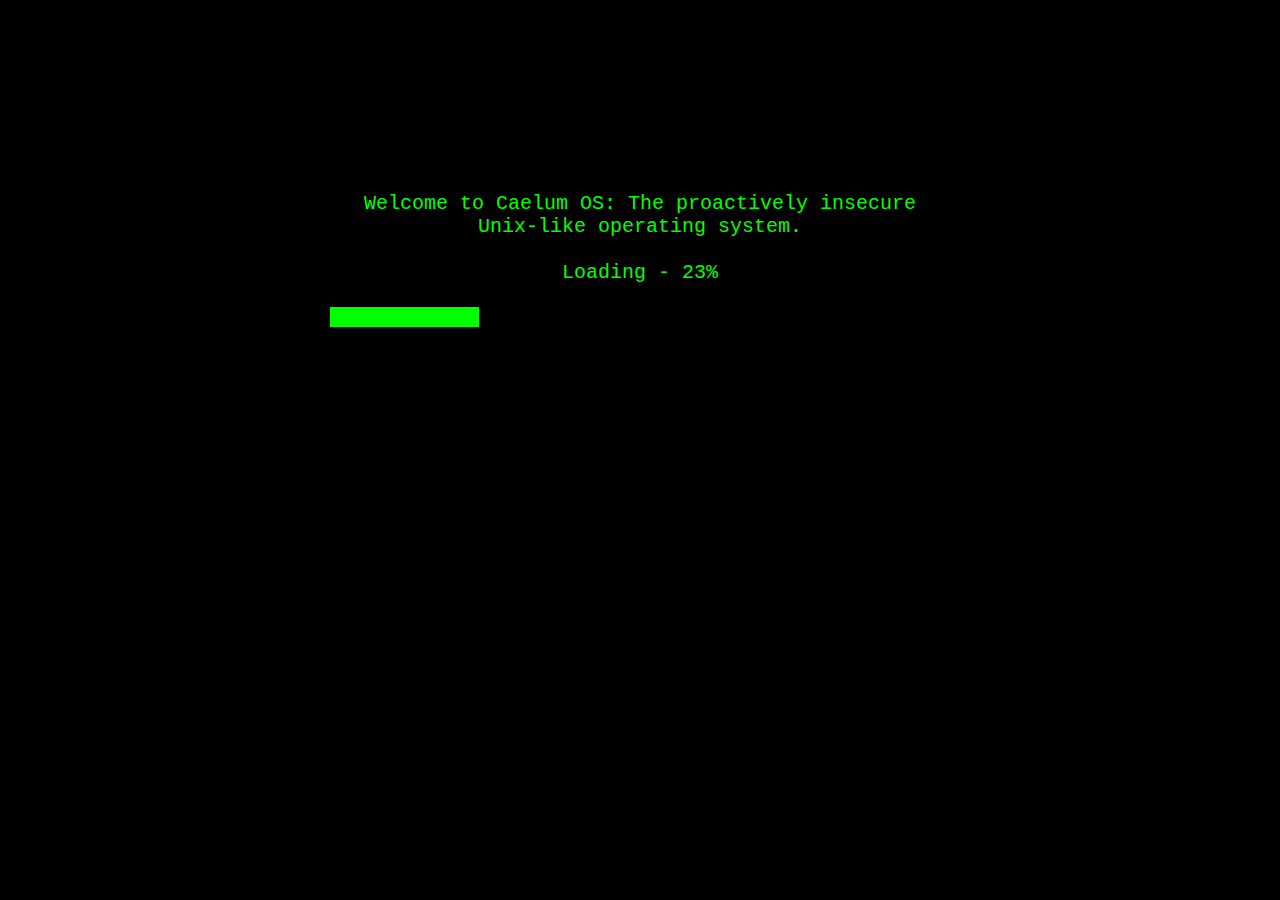
<file: index.html>
<!DOCTYPE html>
<html lang="en">
<!-- Redesigned from the ground up to act as a virtual console -->
<head>
    <meta content="text/html;charset=utf-8" http-equiv="Content-Type">
    <meta content="utf-8" http-equiv="encoding">
    <title>CyberLives</title>
    <link rel="stylesheet" href="css/terminal.css" />
    <script src="js/jquery.min.js"></script>
    <script src="js/sha3.js"></script>
    <script type="text/javascript" src="js/console.js"></script>
</head>
<body>
    <div id="consoleMain">
        <div id="console">
            <p>So you have Javascript turned off. If you want the new site to work then I would advise to turn it back on. The script does nothing to track you or anything malicious. The source code is in console.js if you wish to survey it for yourself. JQuery and crypto-js are the only 3rd party libraries used.</p>
            <p>I promise I am not trying to blow up your computer (Disclaimer: This is not a guarentee for your computer not exploding).</p>
            <p>If you really don't want to use javascript then the legacy version of the site is <a href="index_legacy.html">here.</a></p>
        </div>
        <div id="bottomDiv">
            <label id="prompt">$ <div id="dir">~</div>&gt;</label>
            <span><input id="input" class="entry"/></span>
        </div>
    </div>
</body>
</html>
</file>
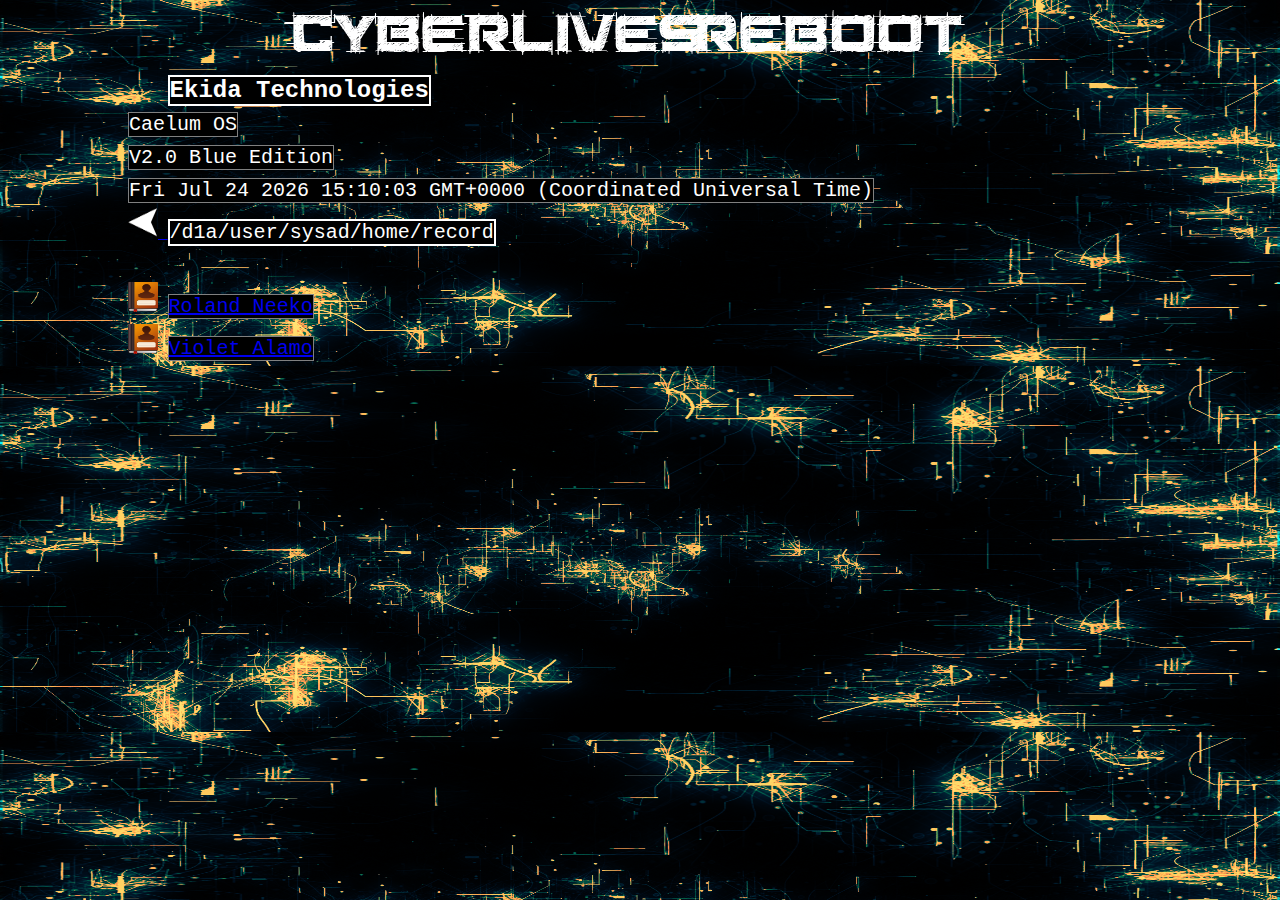
<file: diary.html>
<!DOCTYPE html>
<html lang="en">
    <head>
        <meta content="text/html;charset=utf-8" http-equiv="Content-Type">
        <meta content="utf-8" http-equiv="encoding">
        
        <title>CyberLives</title>
        
        <link rel="stylesheet" href="css/style.css" />
        <script type="text/javascript" src="java/clock.js"></script>
    </head>
    <body onload="display_ct();">
    <div>
        <header>
            <img src="portal_files/cybwhitetran.png">
        </header>
        <img src="portal_files/tran.png" class="backico">
        <h2>Ekida Technologies</h2>
    </div>
    <div>
        <span class="tate">Caelum OS</span>
    </div>
    <div>
        <span class="tate">V2.0 Blue Edition</span>
    </div>
    <div>
        <span id="ct" class="tate">Fri Sep 11 2015 10:00:44 GMT+1000 (E. Australia Standard Time)</span>
    </div>

    <div class="h0space">
        <a href="index_legacy.html">
            <img src="portal_files/back.png" class="backico">
        </a>
        <div class="h0">/d1a/user/sysad/home/record</div>
    </div>
        <div id="pagelinks">
            <div>
                <img src="icons/pers.png" class="backico">
                <div class="tate"><a href="roland.html">Roland Neeko</a></div>
            </div>
            <div>
                <img src="icons/pers.png" class="backico">
                <div class="tate"><a href="violet.html">Violet Alamo</a></div>
            </div>
        </div>
    </body>
</html>
</file>
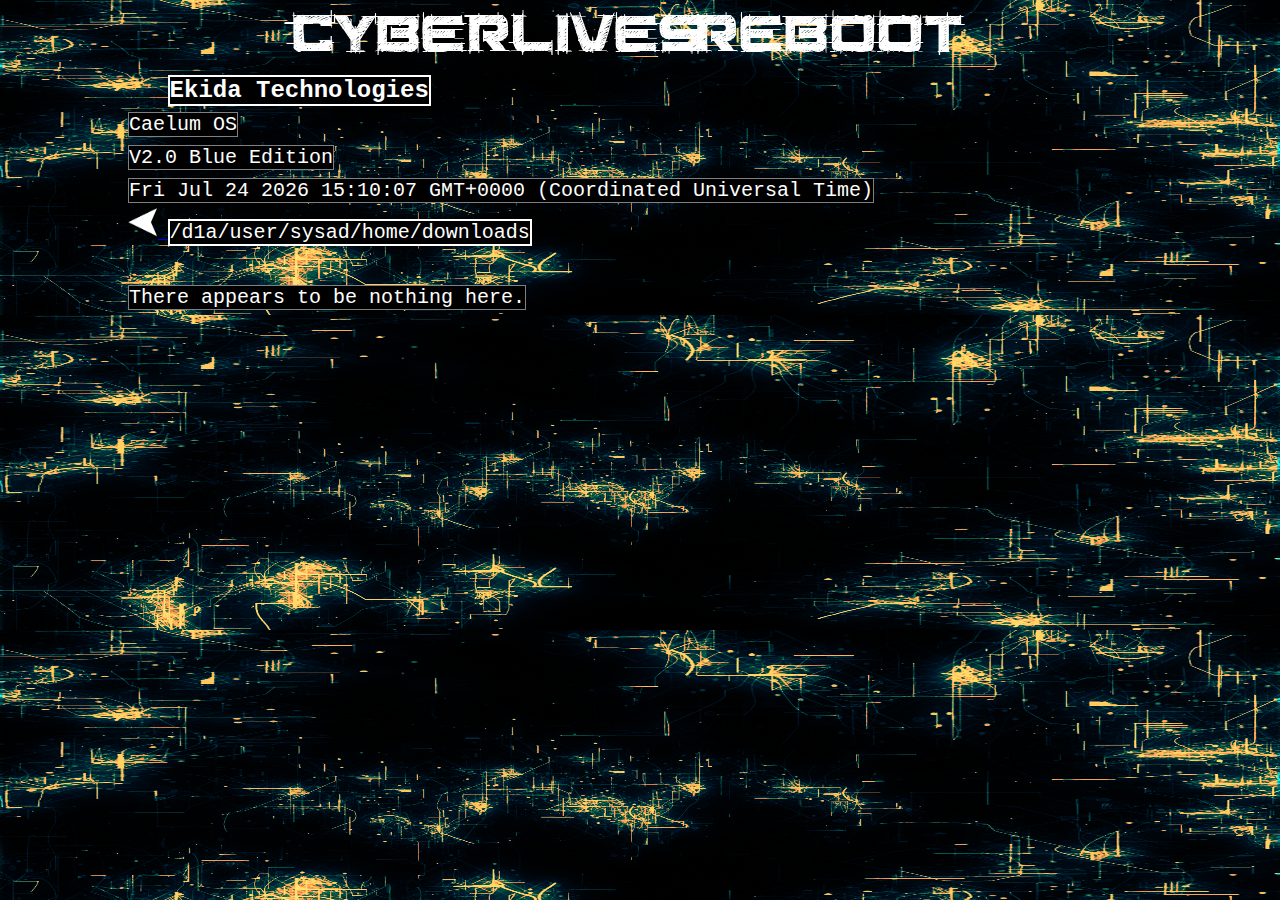
<file: extras.html>
<!DOCTYPE html>
<html lang="en">

<head>
    <meta content="text/html;charset=utf-8" http-equiv="Content-Type">
    <meta content="utf-8" http-equiv="encoding">

    <title>CyberLives</title>

    <link rel="stylesheet" href="css/style.css" />
    <script type="text/javascript" src="java/clock.js"></script>
</head>

<body onload=display_ct();>
    <div>
        <header>
            <img src="portal_files/cybwhitetran.png">
        </header>
        <img src="portal_files/tran.png" class="backico">
        <h2>Ekida Technologies</h2>
    </div>
    <div>
        <span class="tate">Caelum OS</span>
    </div>
    <div>
        <span class="tate">V2.0 Blue Edition</span>
    </div>
    <div>
        <span id="ct" class="tate">Fri Sep 11 2015 10:00:44 GMT+1000 (E. Australia Standard Time)</span>
    </div>

    <div class="h0space">
        <a href="index_legacy.html">
            <img src="portal_files/back.png" class="backico">
        </a>
        <div class="h0">/d1a/user/sysad/home/downloads</div>
    </div>
    <div class="tate">
        There appears to be nothing here.
    </div>
</body>

</html>
</file>
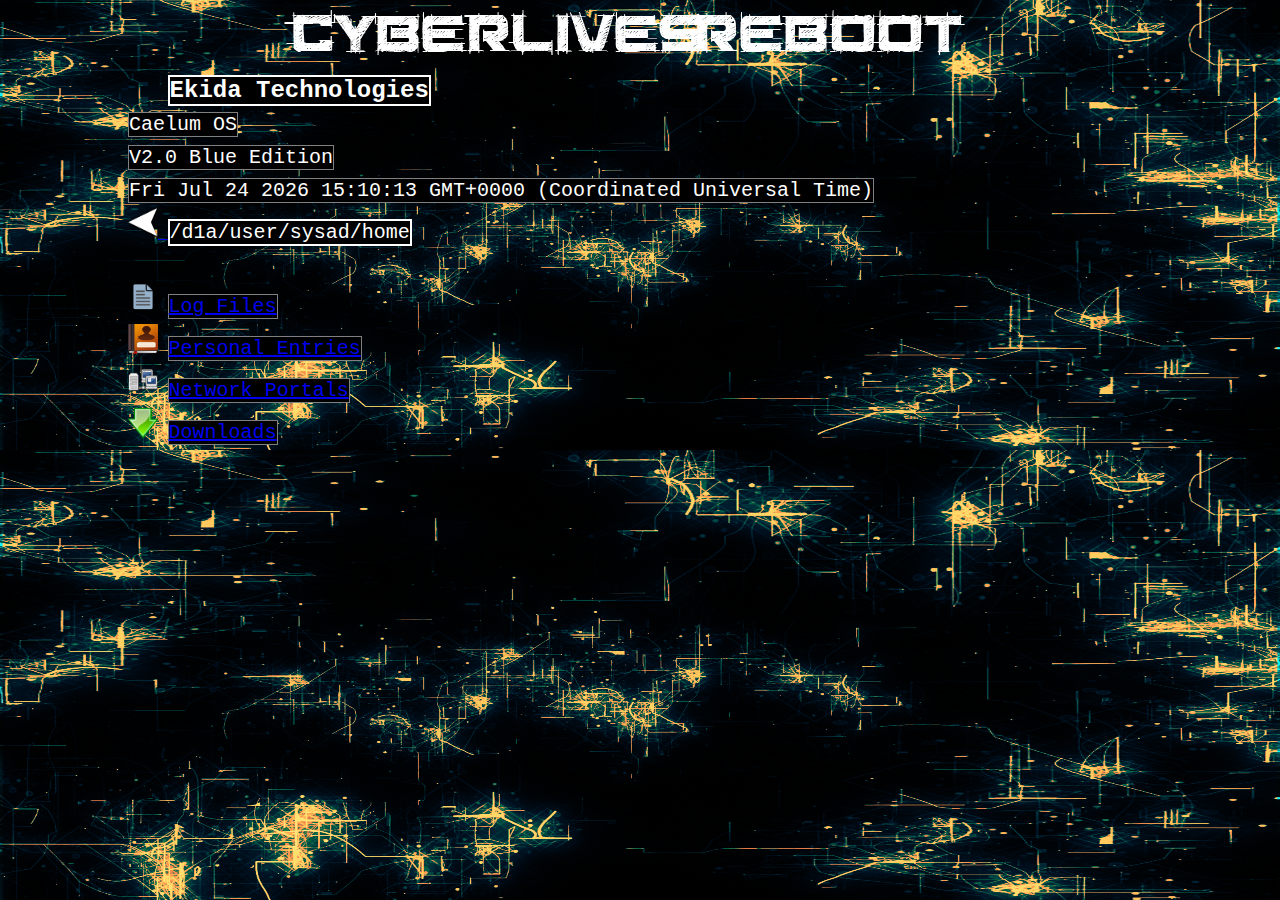
<file: index_legacy.html>
<!DOCTYPE html>
<html lang="en">
<!--Website has now been updated to html 5 standards. No this is not a virus, it simpily mean that the page is now easier to maintain and should render properly everywhere - Sharfa-->
<head>
    <meta content="text/html;charset=utf-8" http-equiv="Content-Type">
    <meta content="utf-8" http-equiv="encoding">

    <title>CyberLives</title>

    <link rel="stylesheet" href="css/style.css" />
    <script type="text/javascript" src="java/clock.js"></script>
</head>

<body onload="display_ct();">
    <div>
        <header>
            <img src="portal_files/cybwhitetran.png">
        </header>
        <img src="portal_files/tran.png" class="backico">
        <h2>Ekida Technologies</h2>
    </div>
    <div>
        <span class="tate">Caelum OS</span>
    </div>
    <div>
        <span class="tate">V2.0 Blue Edition</span>
    </div>
    <div>
        <span id="ct" class="tate">Fri Sep 11 2015 10:00:44 GMT+1000 (E. Australia Standard Time)</span>
    </div>

    <div class="h0space">
        <a href="index_legacy.html">
            <img src="portal_files/back.png" class="backico">
        </a>
        <div class="h0">/d1a/user/sysad/home</div>
    </div>

    <div id="pagelinks">
        <div>
            <img src="icons/log.png" class="backico">
            <div class="tate">
                <a href="story.html">Log Files</a>
            </div>
        </div>

        <div>
            <img src="icons/pers.png" class="backico">
            <div class="tate">
                <a href="diary.html">Personal Entries</a>
            </div>
        </div>

        <div>
            <img src="icons/net.png" class="backico">
            <div class="tate">
                <a href="portal.html">Network Portals</a>
            </div>
        </div>

        <div>
            <img src="icons/down.png" class="backico">
            <div class="tate">
                <a href="extras.html">Downloads</a>
            </div>
        </div>
    </div>
    </div>
</body>

</html>
</file>
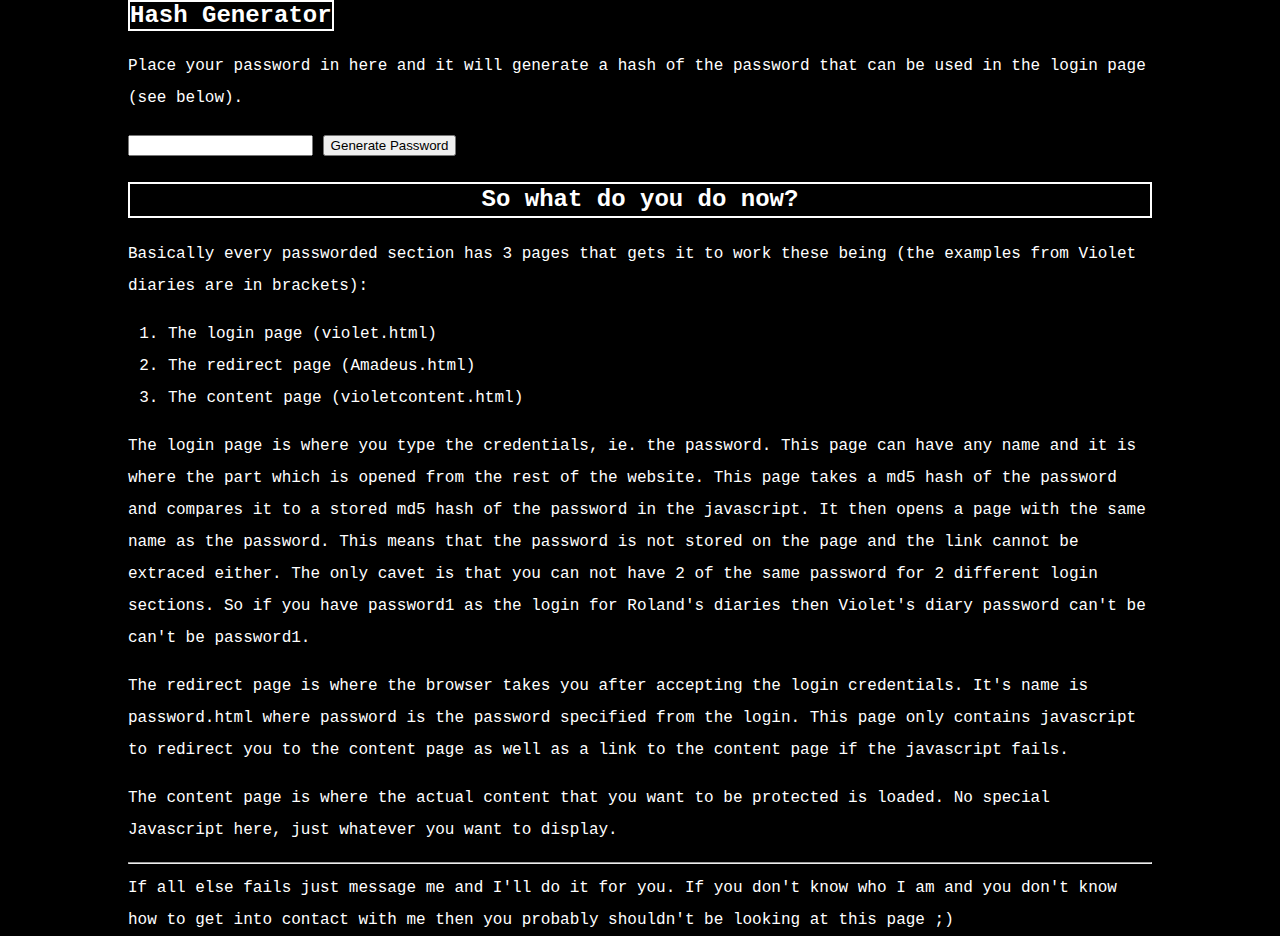
<file: password.html>
<!DOCTYPE html>
<!--
    Created by Sharfa
-->
<html lang="en">
    <head>
        <meta content="text/html;charset=utf-8" http-equiv="Content-Type">
        <meta content="utf-8" http-equiv="encoding">
        
        <title>CyberLives</title>
        
        <link rel="stylesheet" href="css/style.css" />
        
        <script src="http://crypto-js.googlecode.com/svn/tags/3.1.2/build/rollups/sha3.js"></script>
        <script src="http://ajax.googleapis.com/ajax/libs/jquery/2.1.1/jquery.min.js"></script>
        
        <script type="text/javascript">
            $(document).ready(function(){
                $("#go").click(function(){
                    var pass = $("#passfield").val()
                    Hash = CryptoJS.SHA3(pass);
                    alert(Hash);
                });
            });
        </script>
    </head>
    <!--Really couldn't be bother changing the styles in an external file for just this so I will use inline just this once. Don't do this at home kids.-->
    <body style="background-image:none; background-color:black; color: white;">
        <h2>Hash Generator</h2>
        <p>Place your password in here and it will generate a hash of the password that can be used in the login page (see below).</p>
        <input id="passfield"></input> <button id="go">Generate Password</button>
        <h2 style="display:block">So what do you do now?</h2>
        Basically every passworded section has 3 pages that gets it to work these being (the examples from Violet diaries are in brackets): 
        <ol>
            <li>The login page (violet.html)</li>
            <li>The redirect page (Amadeus.html)</li>
            <li>The content page (violetcontent.html)</li>
        </ol>
        <p>The login page is where you type the credentials, ie. the password. This page can have any name and it is where the part which is opened from the rest of the website. This page takes a md5 hash of the password and compares it to a stored md5 hash of the password in the javascript. It then opens a page with the same name as the password. This means that the password is not stored on the page and the link cannot be extraced either. The only cavet is that you can not have 2 of the same password for 2 different login sections. So if you have password1 as the login for Roland's diaries then Violet's diary password can't be can't be password1.</p>
        <p>The redirect page is where the browser takes you after accepting the login credentials. It's name is password.html where password is the password specified from the login. This page only contains javascript to redirect you to the content page as well as a link to the content page if the javascript fails.</p>
        <p>The content page is where the actual content that you want to be protected is loaded. No special Javascript here, just whatever you want to display.</p>
        <hr/>
        If all else fails just message me and I'll do it for you. If you don't know who I am and you don't know how to get into contact with me then you probably shouldn't be looking at this page ;)
    </body>
</html>
</file>
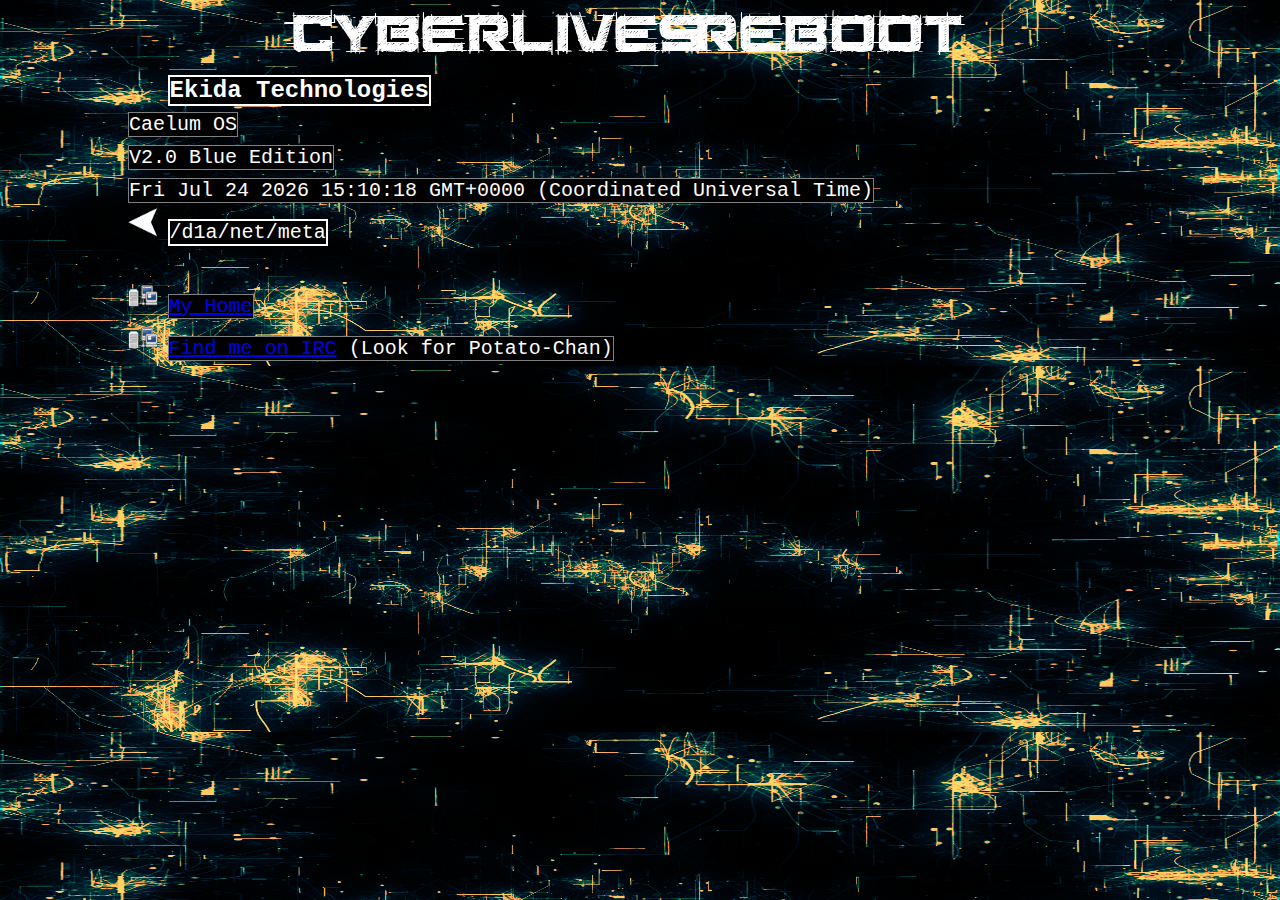
<file: portal.html>
<!DOCTYPE html>
<!--
    Written By Sharfa
    I wanted to have some fun :)
-->
<html lang="en">

<head>
    <meta content="text/html; charset=UTF-8" http-equiv="Content-Type">
    <meta content="utf-8" http-equiv="encoding">

    <title>CyberLives</title>

    <link rel="stylesheet" href="portal_files/style.css">

    <script type="text/javascript" src="portal_files/jquery.js"></script>
    <script type="text/javascript" src="portal_files/fun.js"></script>
    <script type="text/javascript" src="java/clock.js"></script>
</head>

<body onload="display_ct();">
    <div>
        <header>
            <img src="portal_files/cybwhitetran.png">
        </header>
        <img src="portal_files/tran.png" class="backico">
        <h2>Ekida Technologies</h2>
    </div>
    <div>
        <span class="tate">Caelum OS</span>
    </div>
    <div>
        <span class="tate">V2.0 Blue Edition</span>
    </div>
    <div>
        <span id="ct" class="tate">Fri Sep 11 2015 10:00:44 GMT+1000 (E. Australia Standard Time)</span>
    </div>

    <div class="h0space">
        <a href="index_legacy.html">
            <img src="portal_files/back.png" class="backico">
        </a>
        <div class="h0">/d1a/net/meta</div>
    </div>
    <div>
        <img src="portal_files/net.png" class="backico">
        <span class="tate"><a href="https://lainchan.org/">My Home</a></span>
    </div>
    <div><img src="portal_files/net.png" class="backico">
        <div class="tate"><a href="https://lainchan.org/irc">Find me on IRC</a> (Look for Potato-Chan)</div>
    </div>

    <div class="makeitrain">

    </div>

</body>

</html>
</file>
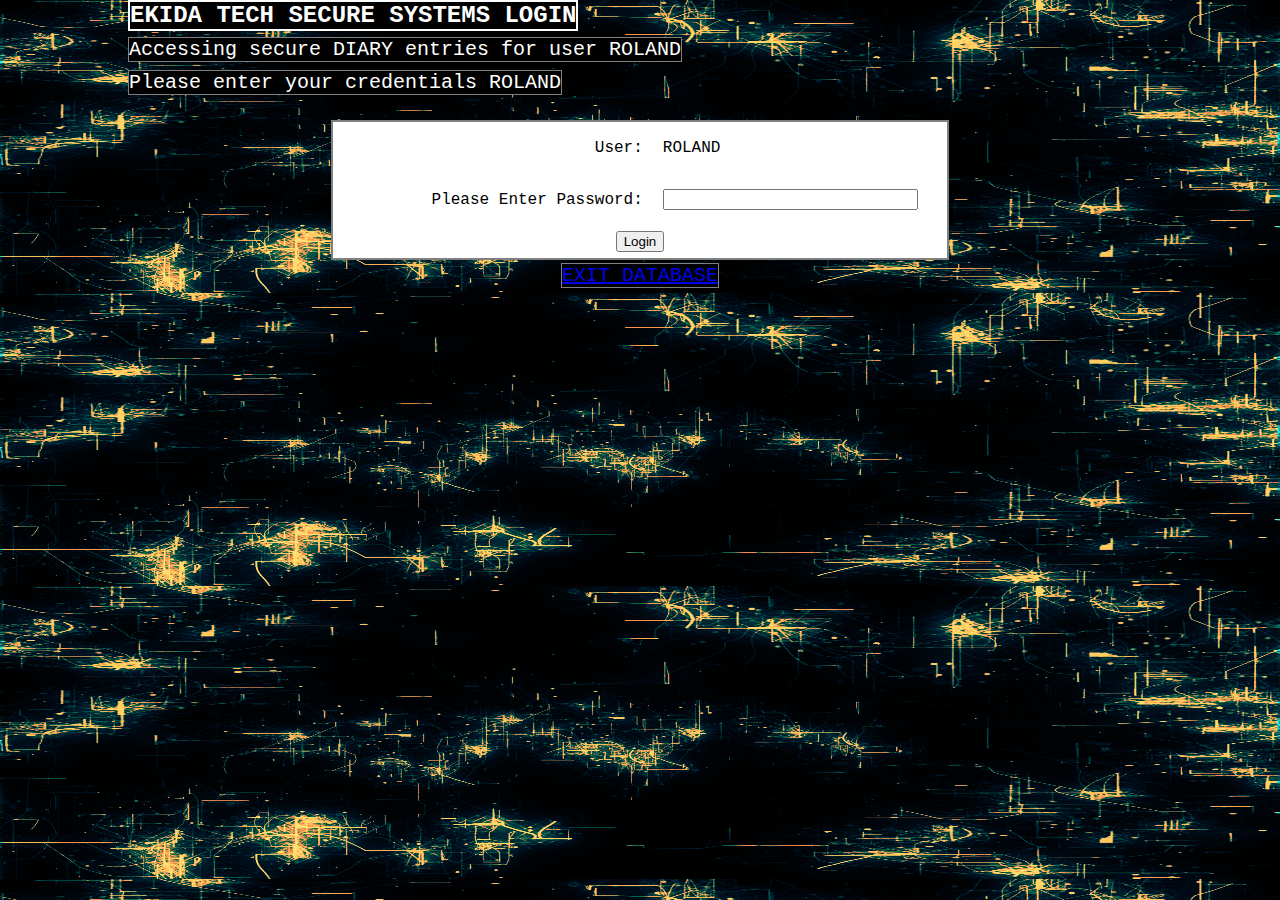
<file: roland.html>
<!DOCTYPE html>
<!--
    Written By Sharfa
-->
<html lang="en">

<head>
    <meta content="text/html;charset=utf-8" http-equiv="Content-Type">
    <meta content="utf-8" http-equiv="encoding">

    <title>CyberLives</title>

    <link rel="stylesheet" href="css/style.css" />

    <script src="http://crypto-js.googlecode.com/svn/tags/3.1.2/build/rollups/sha3.js"></script>
    <script src="http://ajax.googleapis.com/ajax/libs/jquery/2.1.1/jquery.min.js"></script>

</head>

<body>
    <script type="text/javascript">
        $(document).ready(function () {
            $(".hidden").hide();
            $("#loginbutton").click(function () {
                var pass = $("#password").val()
                var hash = '27cfe1c4c58e082c734bd19495dc681aed2563468cd5a6903f98580198e7e0cd4a615e67135f41c81fb861e967e7b660a0fa748515c7ee8cd94963d94434b13a';
                if (CryptoJS.SHA3(pass) == hash) {
                    alert('User Authenticated: Welcome ROLAND');
                    var webloc = 'diary/' + pass +'/rolandcontent.html';
                    window.location = webloc;
                } else {
                    alert("Login Failed: System Access Rejected");
                    window.location = "index_legacy.html";
                }
            });
        });
    </script>
    <h2>EKIDA TECH SECURE SYSTEMS LOGIN</h2>
    <!--I heard you like div tags so I put some div tags in your div tags so you could have some div tags with your div tags-->
    <br>
    <div class="tate">Accessing secure DIARY entries for user ROLAND</div>
    <br>
    <div class="tate">Please enter your credentials ROLAND</div>
    <div class="login">
        <div class="loginbox">
            <div class="loginrow">
                <div>User:</div>
                <div>ROLAND</div>
            </div>
            <div class="loginrow">
                <div>Please Enter Password:</div>
                <div>
                    <input type="text" id="password" />
                </div>
            </div>
        </div>
        <button id="loginbutton">Login</button>
    </div>

    <!--People with javascript turned off will see this message-->
    <div class="hidden">
        <p>
            So, this message really shouldn't been seen.
            <br/> If you are getting this text then something has gone horribly wrong.
            <br/>
        </p>
        <p>
            Since the fancy Javascript didn't work the url of the page you are looking for is 'http://cyberlives.soykaf.org/password/rolandcontent.html', where the word password in the URL is replaced by the password that you would normally use to enter into the page. Try activating scripts on your browser if you A, hate freedom and B, want this website to work properly. I promise I am not trying to blow up your computer (maybe).
            <br/> To find this password, go read the story, it is in there and it is quite easy to find.
            <br/>
        </p>
    </div>
    <center>
        <div class="tate"><a href="diary.html">EXIT DATABASE</a></div>
    </center>
</body>

</html>
</file>
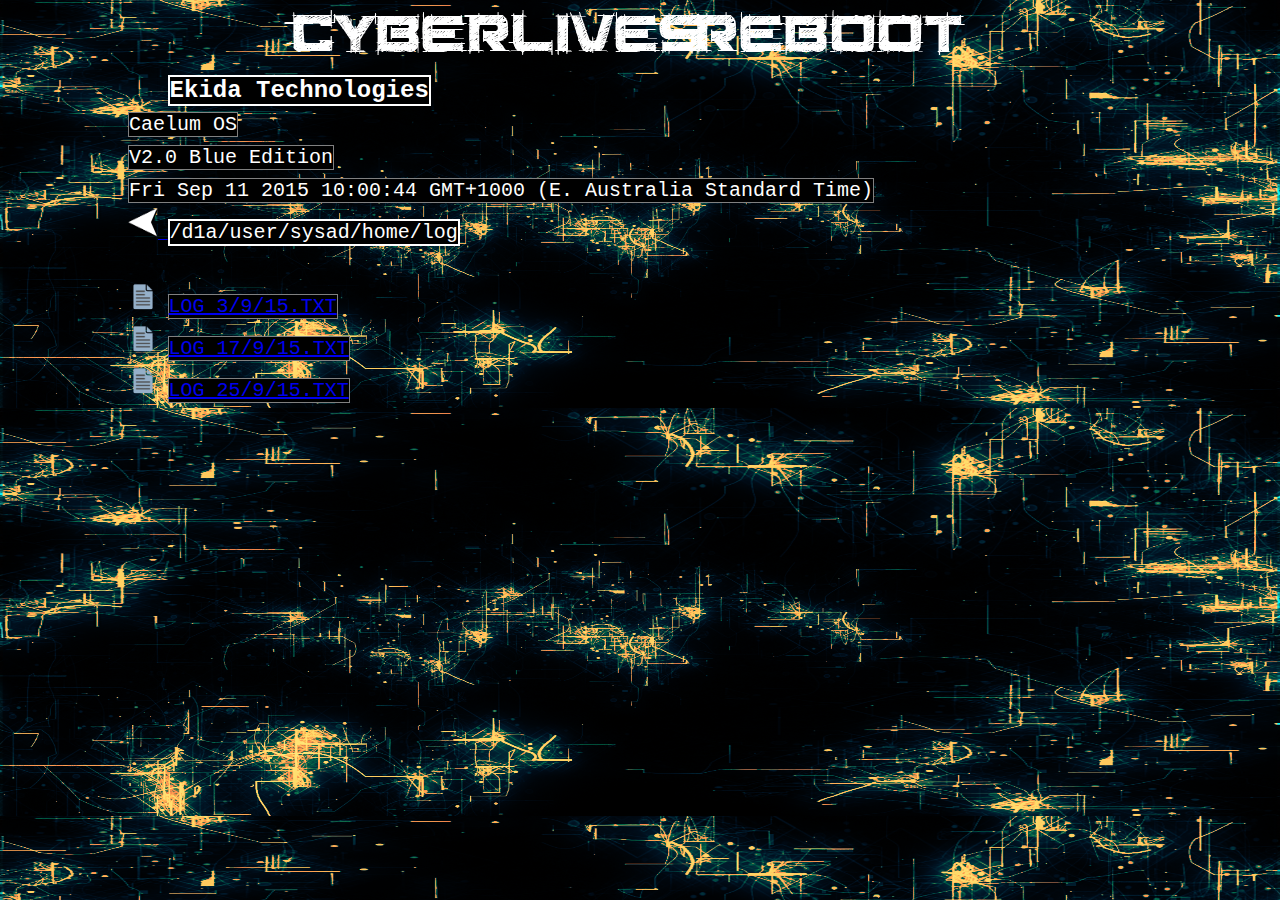
<file: story.html>
<!DOCTYPE html>
<html lang="en">

<head>
    <meta content="text/html;charset=utf-8" http-equiv="Content-Type">
    <meta content="utf-8" http-equiv="encoding">

    <title>CyberLives</title>

    <link rel="stylesheet" href="css/style.css" />
    <script type="text/javascript" src="java/clock.js"></script>
</head>

<body>
    <div>
        <header>
            <img src="portal_files/cybwhitetran.png">
        </header>
        <img src="portal_files/tran.png" class="backico">
        <h2>Ekida Technologies</h2>
    </div>
    <div>
        <span class="tate">Caelum OS</span>
    </div>
    <div>
        <span class="tate">V2.0 Blue Edition</span>
    </div>
    <div>
        <span id="ct" class="tate">Fri Sep 11 2015 10:00:44 GMT+1000 (E. Australia Standard Time)</span>
    </div>

    <div class="h0space">
        <a href="index_legacy.html">
            <img src="portal_files/back.png" class="backico">
        </a>
        <div class="h0">/d1a/user/sysad/home/log</div>
    </div>

    <img src="icons/log.png" class="backico">
    <div class="tate">
    <a href="story/Chap1.html">LOG_3/9/15.TXT</a>
    </div>
    <br>
    <img src="icons/log.png" class="backico">
    <div class="tate">
    <a href="story/Chap2.html">LOG_17/9/15.TXT</a>
    </div>
    <br>
    <img src="icons/log.png" class="backico">
    <div class="tate">
    <a href="story/Chap3.html">LOG_25/9/15.TXT</a>
    </div>
</body>

</html>
</file>
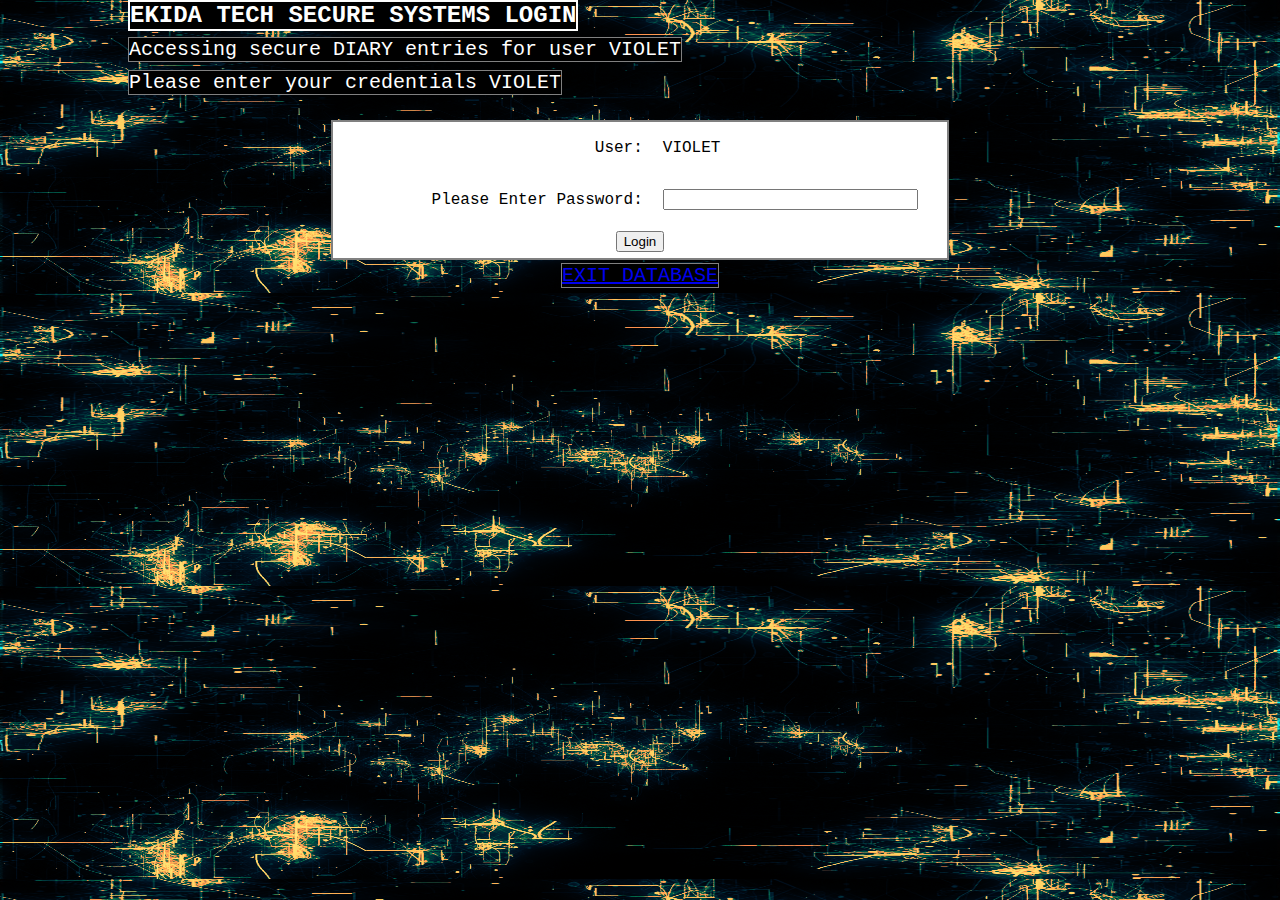
<file: violet.html>
<!DOCTYPE html>
<!--
    Written By Sharfa
-->
<html lang="en">

<head>
    <meta content="text/html;charset=utf-8" http-equiv="Content-Type">
    <meta content="utf-8" http-equiv="encoding">

    <title>CyberLives</title>

    <link rel="stylesheet" href="css/style.css" />

    <script src="http://crypto-js.googlecode.com/svn/tags/3.1.2/build/rollups/sha3.js"></script>
    <script src="http://ajax.googleapis.com/ajax/libs/jquery/2.1.1/jquery.min.js"></script>

</head>

<body>
    <script type="text/javascript">
        $(document).ready(function () {
            $(".hidden").hide();
            $("#loginbutton").click(function () {
                var pass = $("#password").val()
                var hash = '75741bbec44faa40ff4479e7640339b87f2b92fd6b5f11dd16a739006faf9c1415e06a3c21438bf96a45eb0dce0e9105e1be858f1dee981864b1e581a54c3af3';
                if (CryptoJS.SHA3(pass) == hash) {
                    alert('User Authenticated: Welcome VIOLET');
                    var webloc = 'diary/' + pass +'/violetcontent.html';
                    window.location = webloc;
                } else {
                    alert("Login Failed: System Access Rejected");
                    window.location = "index_legacy.html";
                }
            });
        });
    </script>
    <h2>EKIDA TECH SECURE SYSTEMS LOGIN</h2>
    <!--I heard you like div tags so I put some div tags in your div tags so you could have some div tags with your div tags-->
    <br>
    <div class="tate">Accessing secure DIARY entries for user VIOLET</div>
    <br>
    <div class="tate">Please enter your credentials VIOLET</div>
    <div class="login">
        <div class="loginbox">
            <div class="loginrow">
                <div>User:</div>
                <div>VIOLET</div>
            </div>
            <div class="loginrow">
                <div>Please Enter Password:</div>
                <div>
                    <input type="text" id="password" />
                </div>
            </div>
        </div>
        <button id="loginbutton">Login</button>
    </div>

    <!--People with javascript turned off will see this message-->
    <div class="hidden">
        <p>
            So, this message really shouldn't been seen.
            <br/> If you are getting this text then something has gone horribly wrong.
            <br/>
        </p>
        <p>
            Since the fancy Javascript didn't work the url of the page you are looking for is 'http://cyberlives.soykaf.org/password/violetcontent.html', where the word password in the URL is replaced by the password that you would normally use to enter into the page. Try activating scripts on your browser if you A, hate freedom and B, want this website to work properly. I promise I am not trying to blow up your computer (maybe).
            <br/> To find this password, go read the story, it is in there and it is quite easy to find.
            <br/>
        </p>
    </div>
    <center>
        <div class="tate"><a href="diary.html">EXIT DATABASE</a></div>
    </center>
</body>

</html>
</file>
<file: css/terminal.css>
#console {
    width: 100%;
    color: #00FF00;
    padding-left: 7px;
    word-wrap: break-word;
    line-height: 1.5em;
}

/*
#input {
    background-color: black;
    width: 100%;
    box-sizing: border-box;
    border-style: none;
    color: #00FF00;
    padding: 0px 0px 0px 0px;
}
*/

.entry{
    background-color: black;
    width: 100%;
    box-sizing: border-box;
    border-style: none;
    color: #00FF00;
    padding: 0px 0px 0px 0px;
}

html, body {
    width: 100%;
    background-color: black;
    line-height: 23px;
}

body {
    margin: 0px;
}

div, button, input{
    color: #00FF00;
    box-sizing: border-box;
    font-size: 20px;
    font-family: "Courier New", Courier, monospace;
}
#bottomDiv {
    overflow: hidden;
    margin: 3px 0px 0px 0px;
}

#prompt {
    float: left;
    padding-left: 7px;
}

#dir {
    display: inline;
}

.potato{
    width: 50px;
    height: 50px;
    position: absolute;
    z-index: 1000;
}

#bottomDiv span {
    display: block;
    overflow: hidden;
    padding: 0px;
}

#loadscreen{
    position: absolute;
    background-color: black;
    color: #00FF00;
    top: 0px;
    left: 0px;
    width: 100%;
    height: 100%;
    z-index: 10000;
    padding: 20px;
}

#loadblock{
    position: relative;
    top: 20%;
    margin: auto;
    text-align: center;
    width: 50%;
}

#loadbar {
    height: 20px;
    width: 100%;
    background-color: #00FF00;
}

a:link {
    color: #009900;
}

a:visited {
    color: #009900;
}

a:hover {
    color: #00DD00;
}

a:active {
    color: #009900;
}

input:focus {
    outline: none;
}

#story{
    line-height: initial;
    white-space: pre-wrap;
}

#lessHelpText{
    color: red;
}
</file>
<file: css/style.css>
html{
    font-family: courier;
    line-height: 2em;
}

body{
    width:80%;
    margin:auto;
    background-image: url("../icons/backg.png");
    background-repeat: round;
    background-size: auto;
}

h1{
    align-self: center;
    text-align: center;
    display: inline;
    background-color: black;
    color: white;
    width: auto
}

h2{
    text-align: center;
    display: inline;
    border-style: solid;
    border-color: white;
    border-width: 2px;
    background-color: black;
    color: white;
}

.h0{
    font-size: 20px;
    display: inline;
    border-style: solid;
    border-color: white;
    border-width: 2px;
    background-color: black;
    color: white;
}

ul{
    font-size: 20px;
    text-align:center;
    display: inline;
    list-style-type: none;
    background-color: black;
    color: white;
}

.tite{
    font-size: 20px;
    text-align: left;
    list-style-type: none;
    display: inline;
    border-style: solid;
    border-color: white;
    border-width: 1px;
    background-color: black;
    color: white;
}

.tate{
    font-size: 20px;
    text-align: left;
    list-style-type: none;
    display: inline;
    border-style: solid;
    border-color: grey;
    border-width: 1px;
    background-color: black;
    color: white;
}

.backico{
    width: 30px;
    height: 30px;
}

.diarylist{
    display: table;
}

.diaryrow{
    display: table-row;
}

.diaryname, .diarylink{
    display: table-cell;
}

.diarylink{
    padding-left: 200px;
}

#story{
    line-height: initial;
    white-space: pre-wrap;
    background-color: black;
    color: white;
}

.login{
    border: 2px solid grey;
    text-align: center;
    width: 60%;
    margin: auto;
    margin-top: 20px;
    background-color: white;
}

.loginbox{
    display: table;
    width: 100%;
    background-color: white;
}

.loginrow{
    display: table-row;
}

.loginrow div{
    display: table-cell;
    padding: 10px;
}

.loginrow div:first-of-type{
    text-align: right;
    width: 300px;
}

.loginrow div:last-of-type{
    text-align: left;
}

.loginrow input{
    width: 90%;
}

.potato{
    width: 50px;
    height: 50px;
    position: absolute;
    z-index: 10000;
}

.makeitrain, .nope{
    position:fixed;
    bottom:0;
    right: 0px;
    z-index:999999;
    width: 20px;
    height: 20px;
    background-color: rgba(0,0,0,0);
    cursor: pointer;
}

header{
    text-align: center;
}

.h0space{
    margin-bottom: 2em;
}

.hidden{
    background-color: black;
    color: white;
}

.list-tate {
    font-size: 20px;
    text-align: left;
    list-style-type: none;
    border-style: solid;
    border-color: grey;
    border-width: 1px;
    background-color: black;
    color: white;
}

#police-list {
    text-align: inherit;
    background-color: none;
}

#story{
    margin-top: 30px;
}
</file>
<file: portal_files/style.css>
html{
    font-family: courier;
    line-height: 2em;
}

body{
    width:80%;
    margin:auto;
    background-image: url("../icons/backg.png");
    background-repeat: round;
    background-size: auto;
}

h1{
    align-self: center;
    text-align: center;
    display: inline;
    background-color: black;
    color: white;
    width: auto
}

h2{
    text-align: center;
    display: inline;
    border-style: solid;
    border-color: white;
    border-width: 2px;
    background-color: black;
    color: white;
}

.h0{
    font-size: 20px;
    display: inline;
    border-style: solid;
    border-color: white;
    border-width: 2px;
    background-color: black;
    color: white;
}

ul{
    font-size: 20px;
    text-align:center;
    display: inline;
    list-style-type: none;
    background-color: black;
    color: white;
}

.tite{
    font-size: 20px;
    text-align: left;
    list-style-type: none;
    display: inline;
    border-style: solid;
    border-color: white;
    border-width: 1px;
    background-color: black;
    color: white;
}

.tate{
    font-size: 20px;
    text-align: left;
    list-style-type: none;
    display: inline;
    border-style: solid;
    border-color: grey;
    border-width: 1px;
    background-color: black;
    color: white;
}

.backico{
    width: 30px;
    height: 30px;
}

.diarylist{
    display: table;
}

.diaryrow{
    display: table-row;
}

.diaryname, .diarylink{
    display: table-cell;
}

.diarylink{
    padding-left: 200px;
}

#story{
    line-height: initial;
    white-space: pre-wrap;
    background-color: black;
    color: white;
}

.login{
    border: 2px solid grey;
    text-align: center;
    width: 60%;
    margin: auto;
    margin-top: 20px;
    background-color: white;
}

.loginbox{
    display: table;
    width: 100%;
    background-color: white;
}

.loginrow{
    display: table-row;
}

.loginrow div{
    display: table-cell;
    padding: 10px;
}

.loginrow div:first-of-type{
    text-align: right;
    width: 300px;
}

.loginrow div:last-of-type{
    text-align: left;
}

.loginrow input{
    width: 90%;
}

.potato{
    width: 50px;
    height: 50px;
    position: absolute;
    z-index: 10000;
}

.makeitrain, .nope{
    position:fixed;
    bottom:0;
    right: 0px;
    z-index:999999;
    width: 20px;
    height: 20px;
    background-color: rgba(0,0,0,0);
    cursor: pointer;
}

header{
    text-align: center;
}

.h0space{
    margin-bottom: 2em;
}
</file>
